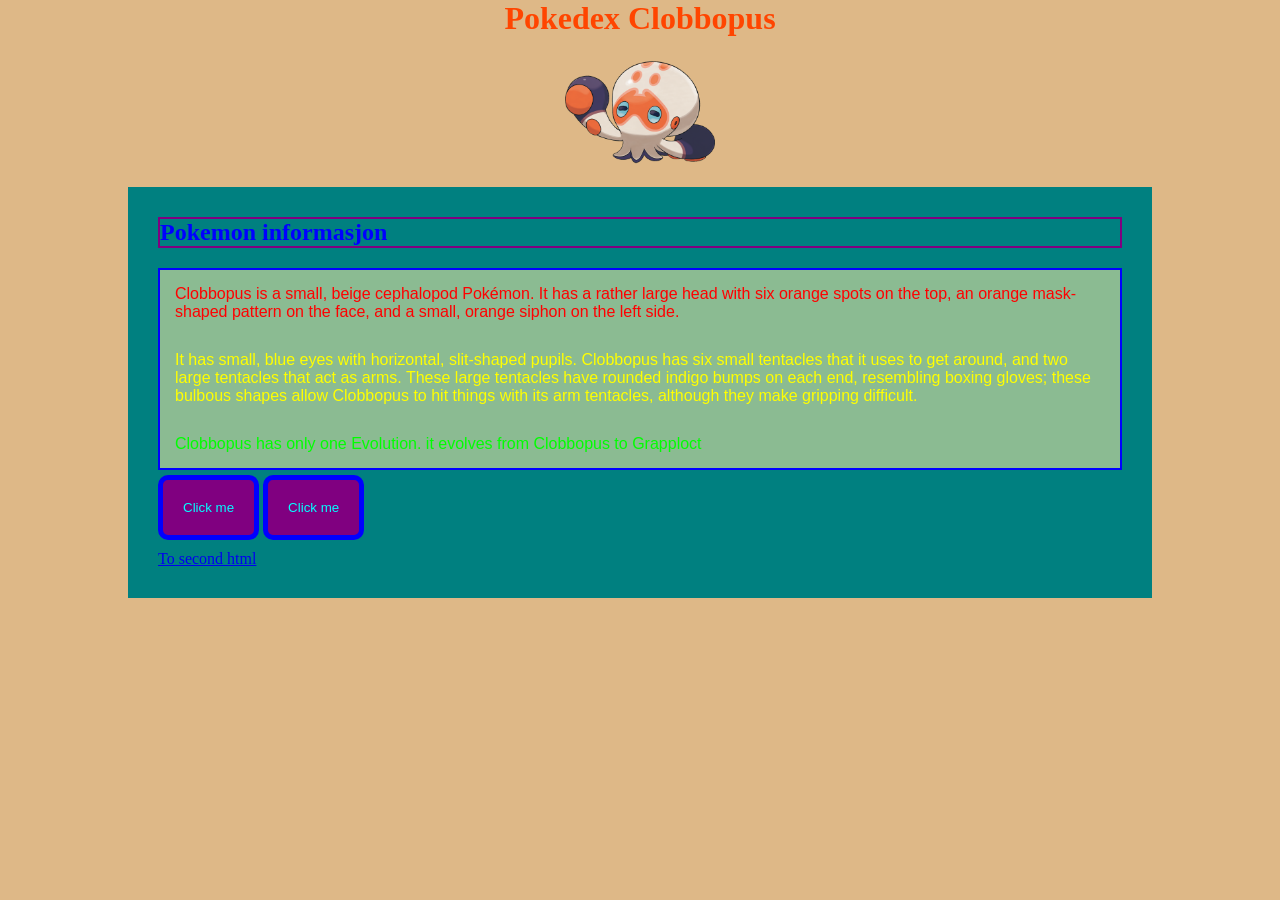
<file: oppgave-1--main/index.html>
<!doctype html>
<html lang="en">
  <head>
    <meta charset="UTF-8" />
    <meta name="viewport" content="width=device-width, initial-scale=1.0" />
    <title>Pokemon wiki</title>
    <link rel="stylesheet" href="style.css" />
  </head>
  <body>
    <!--intern css for legge til farge på overskrifta på nettsida  -->

    <h1 style="color: orangered; text-align: center">Pokedex Clobbopus</h1>

    <!-- legge til bilde på nettsida -->

    <header>
      <img
        src="images/Clobbopus.png"
        alt="bilde av en Pokemon som heter for Clobbopus"
        class="image"
      />
    </header>

    <!-- main section on the website -->

    <main>
      <section>
        <h2 id="h2-section">Pokemon informasjon</h2>

        <div id="Paragraph-section">
          <p class="red-text">
            Clobbopus is a small, beige cephalopod Pokémon. It has a rather
            large head with six orange spots on the top, an orange mask-shaped
            pattern on the face, and a small, orange siphon on the left side.
          </p>

          <p class="red-text" id="yellow-text">
            It has small, blue eyes with horizontal, slit-shaped pupils.
            Clobbopus has six small tentacles that it uses to get around, and
            two large tentacles that act as arms. These large tentacles have
            rounded indigo bumps on each end, resembling boxing gloves; these
            bulbous shapes allow Clobbopus to hit things with its arm tentacles,
            although they make gripping difficult.
          </p>

          <p class="green-text">
            Clobbopus has only one Evolution. it evolves from Clobbopus to
            Grapploct
          </p>
        </div>
      </section>

      <section id="button-section">
        <button class="btn section-btn">Click me</button>
        <button class="btn section-btn">Click me</button>
      </section>

      <!-- links -->

      <section id="link section">
        <a href="image.html">To second html</a>
      </section>
    </main>
  </body>
</html>
</file>
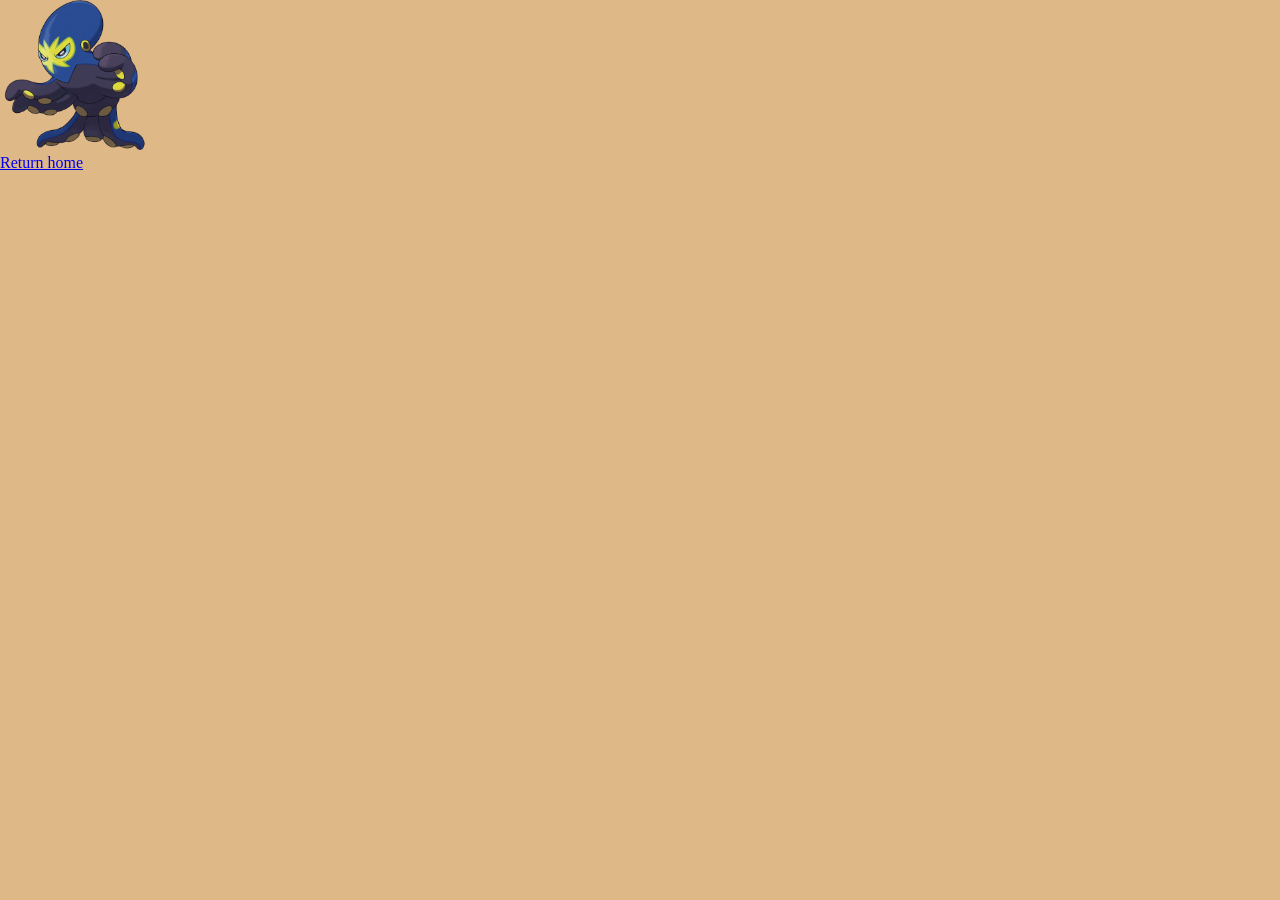
<file: oppgave-1--main/image.html>
<!doctype html>
<html lang="en">
  <head>
    <meta charset="UTF-8" />
    <meta name="viewport" content="width=device-width, initial-scale=1.0" />
    <title>Images</title>
    <link rel="stylesheet" href="style.css" />
  </head>
  <body>
    <img src="images/Grapploct.png" alt="Dette er er et bilde av Grapploct" />

    <section>
      <a href="index.html">Return home</a>
    </section>
  </body>
</html>
</file>
<file: oppgave-1--main/style.css>
/* css reset */

* {
  margin: 0;
  padding: 0;
  box-sizing: border-box;
}

html {
  scroll-behavior: smooth;
}

body {
  background-color: burlywood;
}

img {
  width: 150px;
}

/* image moved to the center at the top */

header {
  display: flex;
  justify-content: center;
}

/* main content */

main {
  background-color: teal;
  width: 80%;
  margin: 0 auto;
  padding: 30px;
}

h2 {
  color: blue;
  margin-bottom: 20px;
}

p {
  font-family: "Roboto", Arial, Helvetica, sans-serif;
  padding: 15px;
  background-color: #8bbb92;
}

/* Css id section  */

#Paragraph-section {
  border: 2px solid blue;
}

#h2-section {
  border: 2px solid purple;
}

#yellow-text {
  color: yellow;
}

/* CSS class section */

.red-text {
  color: red;
}

.green-text {
  color: lime;
}

/* button section */

#button-section .btn {
  padding: 20px;
  margin-top: 5px;
  margin-bottom: 10px;
  font-family: Arial, Helvetica, sans-serif;
  border: 5px solid blue;
  border-radius: 10px;
  background: purple;
  color: aqua;
}
</file>
